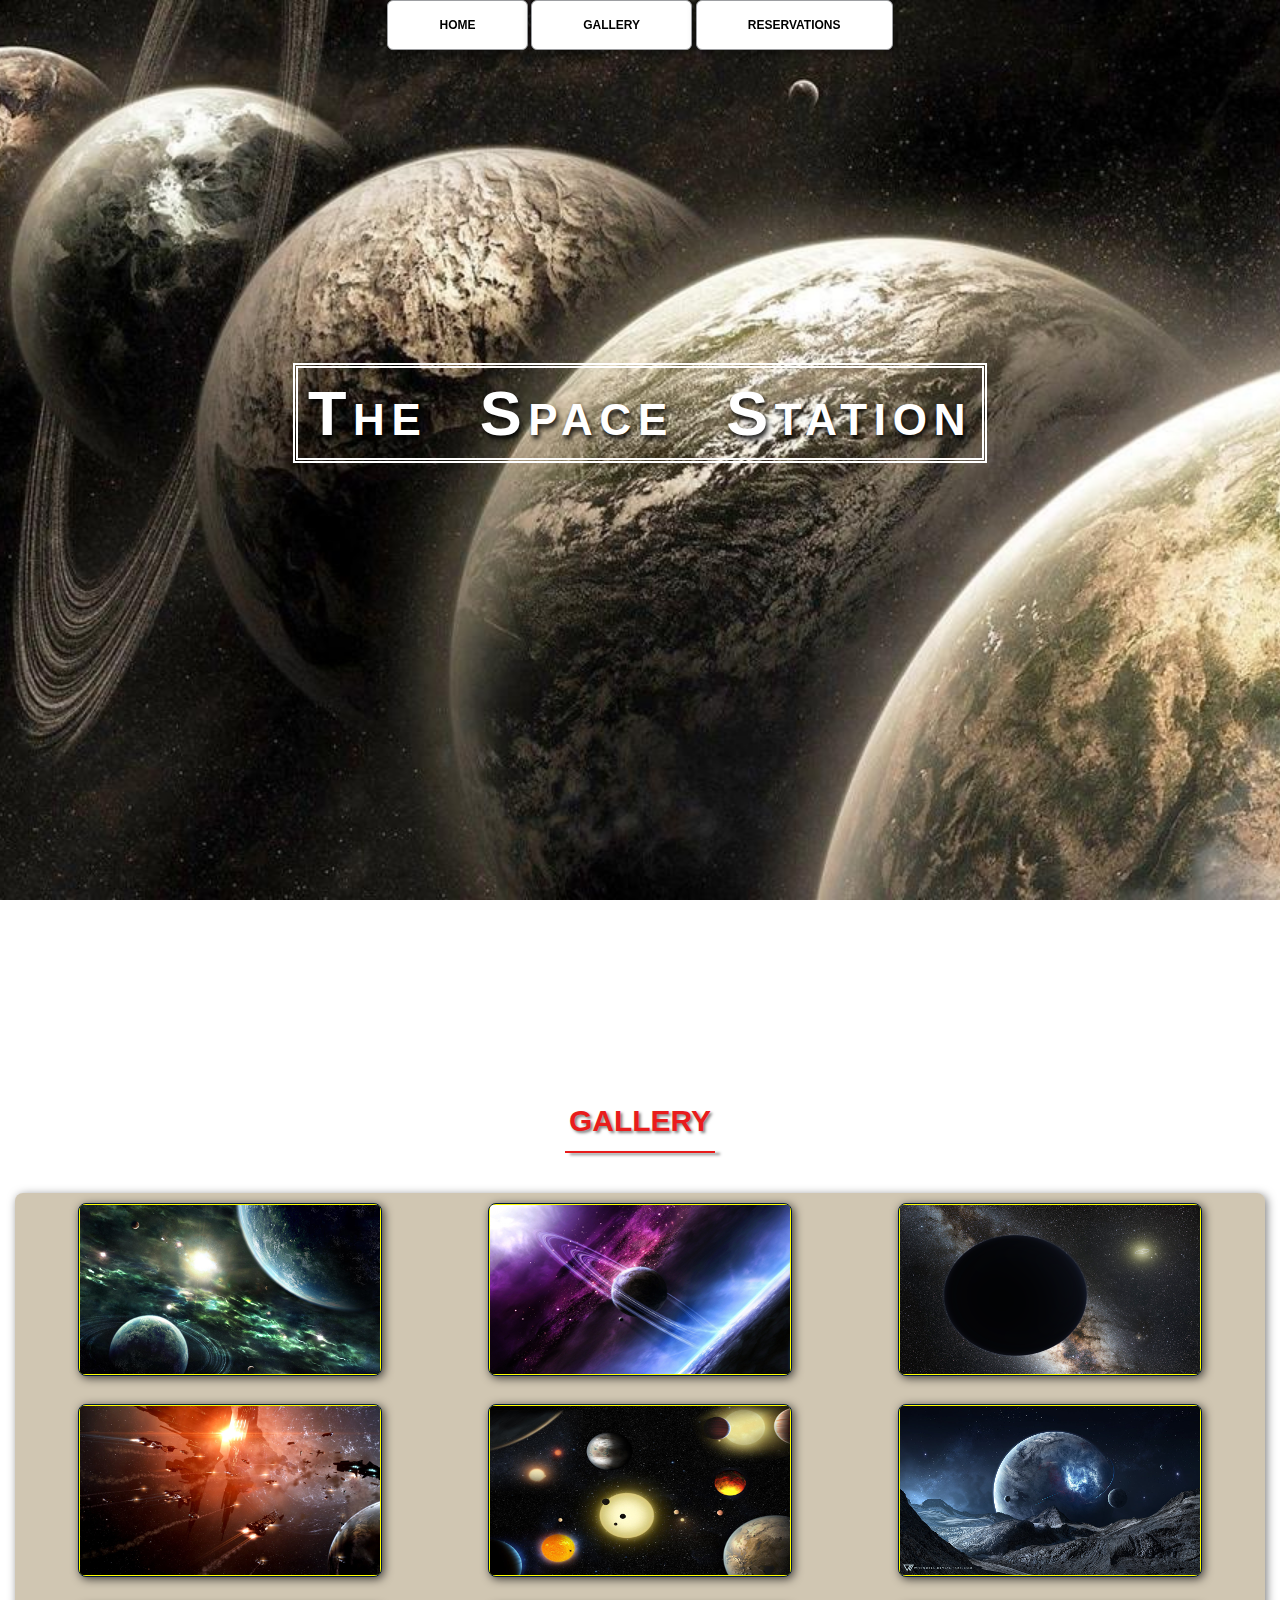
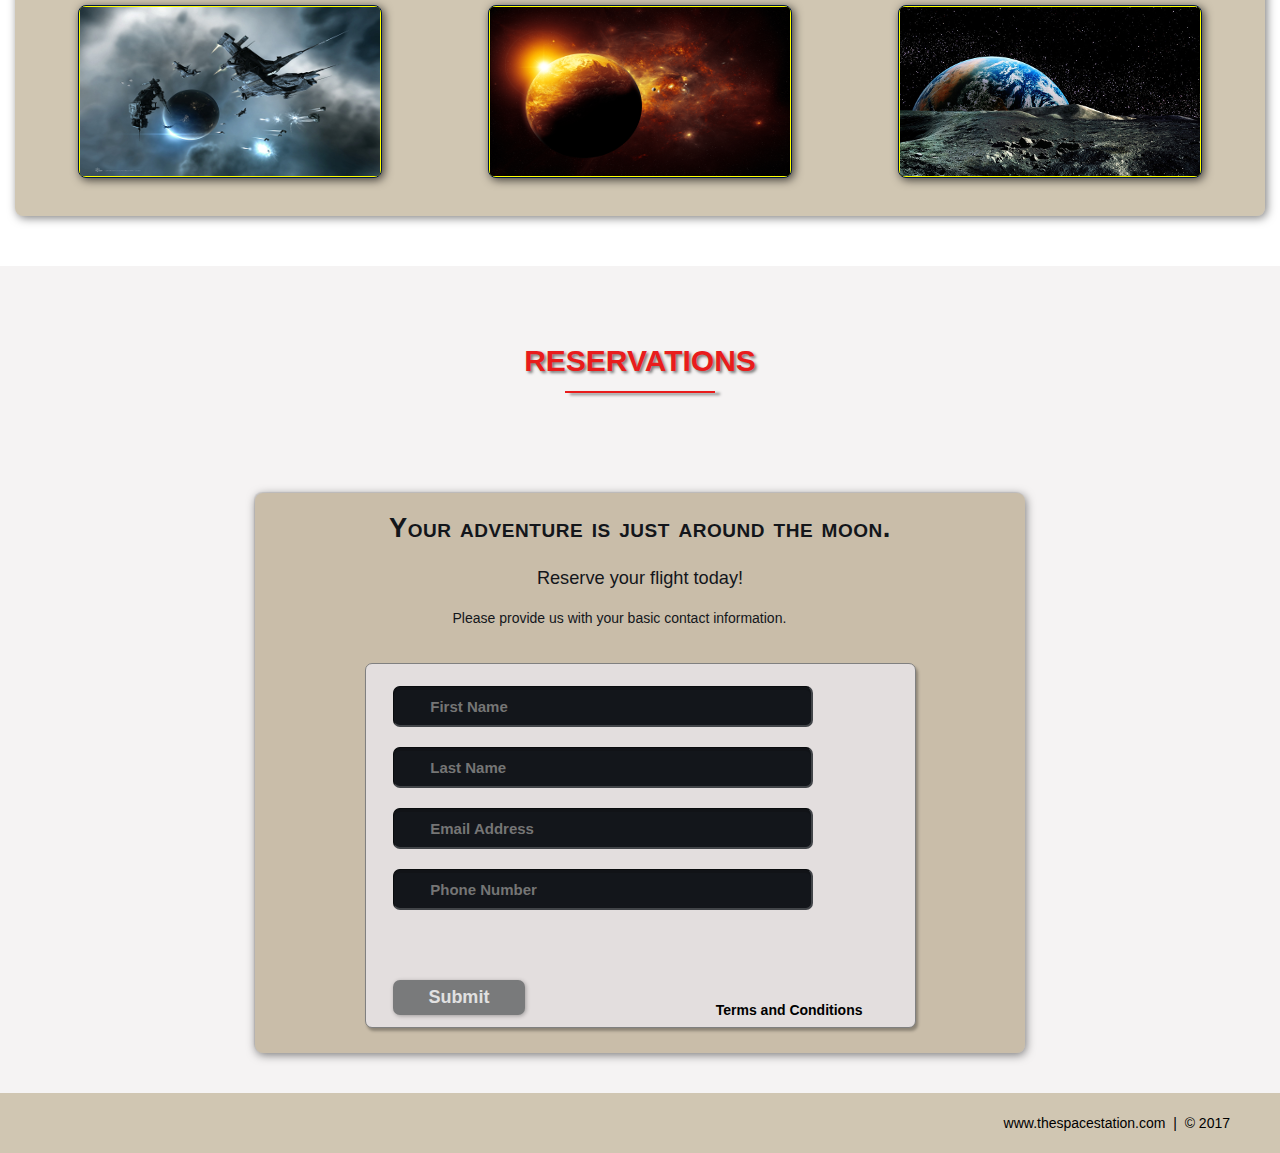
<file: index.html>
<DOCTYPE html>
<html lang="en">
	<head>
		<meta charset="utf-8">
		<title>The Space Station | Resort</title>
		<link rel="stylesheet" href="./css/shared.css">
		<link rel="stylesheet" href="./css/animations.css">
				
	</head>
	
	<body>
	
		<!--NAV-->
		<div class="wrap">
			<div class="menu-container">
				<ul class="menu">
					<a href="#home" id="link"><li>HOME</li></a>
					<a href="#gallery" id="link"><li>GALLERY</li></a>
					<a href="#contact" id="link"><li>RESERVATIONS</li></a>
				</ul>
			</div>
		</div>
		
		<!--END NAV-->
		
		<!--HOME-->
		<div id="home">
			<div class="container">
				<div class="text-center">
					<span class="head-main">The Space Station</span>
				</div>
			</div>
		</div>
		
		<!--END HOME-->
		
		<!--GALLERY-->
		<section id="gallery">
			<div class="container">
				<h1>Gallery</h1>
				<div class="flex-container">
				
				<!--PHOTO CONTAINER-->
					<div class="container">
						<div class="photo"> 
							<img src="./images/thumb/thumbnail_1.png" alt="">
							<div class="photo-overlay">
								<h3 class="white head">Click to Enlarge</h3>
							 <p>We have several space launches departing daily, book your flight today!</p>
							</div>
						</div>
					</div>
					<!--END PHOTO CONTAINER 1-->
					
					<!--PHOTO CONTAINER 2-->
					<div class="container">
						<div class="photo"> 
							<img src="./images/thumb/thumbnail_2.png" alt="">
							<div class="photo-overlay">
								<h3 class="white head">Click to Enlarge</h3>
							 <p>We have several space launches departing daily, book your flight today!</p>
							</div>
						</div>
					</div>
					<!--END PHOTO CONTAINER 2-->
					
					<!--PHOTO CONTAINER 3-->
					<div class="container">
						<div class="photo"> 
							<img src="./images/thumb/thumbnail_3.png" alt="">
							<div class="photo-overlay">
								<h3 class="white head">Click to Enlarge</h3>
							 <p>We have several space launches departing daily, book your flight today!</p>
							</div>
						</div>
					</div>
					<!--END PHOTO CONTAINER 3-->
					
					<!--PHOTO CONTAINER 4-->
					<div class="container">
						<div class="photo"> 
							<img src="./images/thumb/thumbnail_4.png" alt="">
							<div class="photo-overlay">
								<h3 class="white head">Click to Enlarge</h3>
							 <p>We have several space launches departing daily, book your flight today!</p>
							</div>
						</div>
					</div>
					<!--END PHOTO CONTAINER 4-->
					
					<!--PHOTO CONTAINER 5-->
					<div class="container">
						<div class="photo"> 
							<img src="./images/thumb/thumbnail_5.png" alt="">
							<div class="photo-overlay">
								<h3 class="white head">Click to Enlarge</h3>
							 <p>We have several space launches departing daily, book your flight today!</p>
							</div>
						</div>
					</div>
					<!--END PHOTO CONTAINER 5-->
					
					<!--PHOTO CONTAINER 6-->
					<div class="container">
						<div class="photo"> 
							<img src="./images/thumb/thumbnail_6.png" alt="">
							<div class="photo-overlay">
								<h3 class="white head">Click to Enlarge</h3>
							 <p>We have several space launches departing daily, book your flight today!</p>
							</div>
						</div>
					</div>
					<!--END PHOTO CONTAINER 6-->
					
					<!--PHOTO CONTAINER 7-->
					<div class="container">
						<div class="photo"> 
							<img src="./images/thumb/thumbnail_7.png" alt="">
							<div class="photo-overlay">
								<h3 class="white head">Click to Enlarge</h3>
							 <p>We have several space launches departing daily, book your flight today!</p>
							</div>
						</div>
					</div>
					<!--END PHOTO CONTAINER 7-->
					
					<!--PHOTO CONTAINER 8-->
					<div class="container">
						<div class="photo"> 
							<img src="./images/thumb/thumbnail_8.png" alt="">
							<div class="photo-overlay">
								<h3 class="white head">Click to Enlarge</h3>
							 <p>We have several space launches departing daily, book your flight today!</p>
							</div>
						</div>
					</div>
					<!--END PHOTO CONTAINER 8-->
					
					<!--PHOTO CONTAINER 9-->
					<div class="container">
						<div class="photo"> 
							<img src="./images/thumb/thumbnail_9.png" alt="">
							<div class="photo-overlay">
								<h3 class="white head">Click to Enlarge</h3>
							 <p>We have several space launches departing daily, book your flight today!</p>
							</div>
						</div>
					</div>
					<!--END PHOTO CONTAINER 9-->
					
				</div>
			</div>
		</section>
		
		<!--END GALLERY-->
		
		<!--RSVP-->
		<section id="contact">
			<div class="container">
				<div class="heading-padding">
					<h1 class="heading-padding">Reservations</h1>
					<div class="reservation">
						<h2><span>Your adventure is just around the moon.</span>
							<br/>Reserve your flight today!
						</h2>
						<p class="rsvp-text">
							Please provide us with your basic contact information.
						</p>
						<div class="form-rsvp">
							<form action="" method="post">
								<input class="rsvp" type="text" value="" placeholder="First Name">
								<input class="rsvp" type="text" value="" placeholder="Last Name">
								<input class="rsvp" type="text" value="" placeholder="Email Address">
								<input class="rsvp" type="text" value="" placeholder="Phone Number">
								<div class="form-spacer">
									<label class="terms">Terms and Conditions</label>
								</div>
								<div class="submit">
									<input type="submit" value="Submit">
								</div>
							</form>
						</div>
					</div>		
				</div>
			</div>
		</section>
		
		<!--END RSVP-->
		
		<!--FOOTER-->
		<div id="footer">
			www.thespacestation.com &nbsp;|&nbsp; &copy; 2017
		</div>
		
		<!--END FOOTER-->
		
		
		
	</body>
</html>
</file>
<file: css/shared.css>
﻿/*================================================
    Authour: Daniel Christie
    checkoutmy.space
==================================================
    GENERIC STYLES
==================================================*/
html {
	font-family: sans-serif;
	font-size: 62.5%;
	-webkit-tap-highlight-color: rgba(0, 0, 0, 0);
	-webkit-text-size-adjust: 100%;
	-ms-text-size-adjust: 100%;
}

body {
    font-size: 14px;
	margin: 0;
	font-family: "Helvetica Neue", Helvetica, Arial, sans-serif;
	line-height: 1.42857143;
	color: #333;
	background-color: #fff;
}

footer,
nav {
  display: block;
}

h1, h2, h3, h4, h5, h6 {
    font-family: 'Open Sans', sans-serif;
}

h1 {
    line-height: 50px;
    font-weight: 900;
    font-size: 30px;
    text-transform: uppercase;
    text-align: center;
    color: #E91C1C;
	text-shadow: 2px 2px 3px rgba(0,0,0,0.5);
}

h1::after {  /* This is the underline */
	display: block;
	content: "";
	height: 2px;
	width: 150px;
	background: #E91C1C;
	margin: 5px auto 40px;
	box-shadow: 5px 2px 3px rgba(0,0,0,0.5);
}

h2 {
    line-height: 50px;
    color: #E91C1C;
}

h3 {
    line-height: 30px;
    padding-bottom: 20px;
}

h4 {
	padding-top: 25px;
	line-height: 40px;
	padding-bottom: 0px;
	font-size: 22px;
	font-weight: 900;
}

p {
    font-weight: 300;
    line-height: 30px;
    padding-bottom: 15px;
}

.text-center {
    text-align: center;
}

.heading-padding {
    padding-bottom: 40px;
}

section {
    padding-top: 50px;
    margin-top: 50px;
}

.navbar {
	height: 105px;
	max-height: 340px;
	display: block;
}

.container {
  padding-right: 15px;
  padding-left: 15px;
  margin-right: auto;
  margin-left: auto;
}

.container-fluid {
  padding-right: 15px;
  padding-left: 15px;
  margin-right: auto;
  margin-left: auto;
}
.row {
  margin-right: -15px;
  margin-left: -15px;
}

.clearfix:after,
.container:after,
.navbar:after {
	clear: both;
	display: table;
	content: " ";
}

.wrap {
	height: 100%;
	width: 100%;
	position: absolute;
	/* This ensures that the images cannot 
	   render outside of their container 
	   without forcing any scrollbars*/
	overflow: hidden;
	top: 0;
	left: 0;
	text-align: center;
}

.menu-container {
	max-height: 340px;
	margin: 0% auto;
	content: " ";
	/* top: 0;
	left: 0; */
	/* position: absolute; */ /* to the top edge of the screen */
	width: 100%;
	position: fixed;
	z-index: 100;
	/*background-color: rgba(255, 255, 255, 0.5);*/
}

/*=======================================
  HOME SECTION STYLES
  =======================================*/
#home {
	background: url(../images/planets.jpg) no-repeat 50% 50%;
	background-attachment: fixed;
	-webkit-background-size: cover;
	-moz-background-size: cover;
	-o-background-size: cover;
	background-size: cover;
	width: 100%;
	display: block;
	height: auto;
	padding-top: 350px; /* This is spacer before the Main title Logo */
	padding-bottom: 500px; /* This is spacer after the Main title Logo */
	color: #fff;
}

.head-main {
	text-shadow: 2px 4px 5px rgba(0, 0, 0, 0.9);
	font-variant: small-caps;
	color: #fff;
	letter-spacing: 5pt;
	word-spacing: 21pt;
	font-size: 4.5em;
	text-align: left;
	font-family: impact, sans-serif;
	line-height: 2;
    font-weight: 900;
    border: 5px double #fff;
    padding: 10px;
}

.head-sub-main {
    font-size: 23px ;
    font-weight: 500;
    padding: 50px 20px 10px 20px;
	text-transform: uppercase;  
}

.head-last {
    font-size: 18px ;
    font-weight: 900;
    padding: 5px 20px 20px 20px;
    border: 1px dotted #fff;
    padding: 5px;
}

/*=======================================
  Contact STYLES
  =======================================*/
.flex-container {
    display: -webkit-flex;
    display: flex;
	flex-wrap: wrap;
	padding: 10px;
	border-radius: 8px;
	margin: 0px auto;
	background-color: rgba(100,65,0,.3);
	box-shadow: 2px 2px 10px 0 rgba(0,0,0,0.5);
}

#contact {
     background-color: #f5f3f3;
}

.reservation {
	width: 60%;
	padding: 10px;
	border-radius: 8px;
	margin: 0px auto;
	background-color: rgba(100,65,0,.3);
	box-shadow: -1px -1px 1px 0 rgba(0,0,0,0.1), 1px 2px 10px 0 rgba(0,0,0,0.5);
}

.reservation h2 {
	width: 70%;
	text-align: center;
	margin: 0 auto;
	color: #13161B;
	font-weight: 500;
	font-size: 1.3em;
	letter-spacing: 0pt;
	word-spacing: 0pt;
}

.reservation h2 span {
	width: 70%;
	text-align: center;
	margin: 0 auto;
	color: #13161B;
	font-weight: 900;
	font-size: 1.5em;
	font-variant: small-caps;
	letter-spacing: .4pt;
	word-spacing: .3pt;
}

.reservation p {
	color: #13161B;
	width: 50%;
	margin: 0 auto;
}

.reservation form {
	font-size: 15px;
    outline: none;
    font-weight: 600;
    color: #8D8E8F;
    padding: 12px 12px;
    width: 70%;
    border: 1px solid #808080;
    margin: 2% auto;
    border-radius: 7px;
    background: rgb(227,222,222);
    box-shadow: 2px 3px 3px 0px rgba(0, 0, 0, 0.3);
    font-family: 'Raleway', sans-serif;
}

.reservation input[type="text"] {
	font-size: 15px;
	outline: none;
	font-weight: 600;
	color: #8D8E8F;
	padding: 2% 1% 2% 7%;
	width: 80%;
	border-top: 1px solid #090B0D;
	border-right: 2px solid #424549;
	border-bottom: 2px solid #424549;
	border-left: 1px solid #090B0D;
	margin: 10px 1em;
	border-radius: 7px;
	background: #13161B;
	box-shadow: inset 0px 3px 0px 0px rgba(5, 5, 5, 0.15);
	font-family: 'Raleway', sans-serif;
}

.reservation input[type="text"]:hover {
	box-shadow: 0 0 18px rgba(100,65,0,.8);
}

.form-spacer {
	padding: 30px 39px;
}

.terms {
	margin: 30px 1px 0 0 ;
}

.terms {
	margin-top: 13%;
	padding-left: 52px;
	font-size: 14px;
	line-height: 5px;
	color: #000;
	cursor: pointer;
	font-family: 'Raleway', sans-serif;
	font-weight: 600;
}

.terms:hover {
	color: orange;
	text-decoration: underline;
}

.terms {
	position: relative;
	display: inline;
	float: right;
}

.submit input[type="submit"] {
	color: rgb(225,225,225);
	cursor: pointer;
	border: none;
	font-weight: 900;
	outline: none;
	text-align: center;
	font-family: 'Raleway', sans-serif;
	margin: 0px 3%;
	padding: 7px 0px;
	width: 25%;
	font-size: 18px;
	transition: border-color 0.3s color 0.3s background-color 0.3s;
	border-radius: 7px;
	background-color: #797a7b;
	box-shadow: 1px 1px 4px 0 rgba(0,0,0,0.3);
}

.submit input[type="submit"]:hover {
	color: #000;
	background-color: #8D8E8F;
	box-shadow: inset 1px 2px 15px 0 rgba(0,0,0,0.5);
}

/*=======================================
  FOOTER STYLES
  =======================================*/
#footer {
    background-color: rgba(100,65,0,.3);
    color: #000;
	text-shadow: 2px 2px 8px 0 (0,0,0,0.4);
    padding: 20px 50px 20px 50px;
    text-align: right;
}
</file>
<file: css/animations.css>
/*=======================================
  MENU SECTION ANIMATION
  =======================================*/

.menu {
	color: #f00;
	font: bold 12px/18px sans-serif;
	text-align: center;
	display: inline;
	margin: 0% auto;
	padding: 0;
	list-style: none;
	text-decoration: none;
}

.menu li {
	color: #000;
	background-color: rgba(255, 255, 255, 1);
	display: inline-block;
	margin: 0% auto;
	position: relative;
	padding: 15px 4%;
	border: 1px solid #9D9FA2;
	box-shadow: 2px 2px 10px 0 rgba(0,0,0,0.5);
	border-radius: 6px;
	/*background-color: #052136;*/
	cursor: pointer;
	transition-property: background;
	transition-duration: .4s;
	transition-delay: 0s;
	transition-timing-function: ease-in-out;
}

.menu li:hover {
	color: #f00;
	background-color: rgba(100,65,0,.3);
}

/*=======================================
  GALLERY SECTION ANIMATION
  =======================================*/
.photo {
	position: relative;
	line-height: 0;
	margin-bottom: 2em;
	overflow: hidden;
	border-radius: 8px;
	padding:1px;
	border:1px solid #021a40;
	background-color: #ff0;
	box-shadow: 2px 2px 10px 0 rgba(0,0,0,0.7);
}

.photo-container {
	text-align: center;
	margin: 15px auto;
	width: 300px;
    height: 169px;
}

.photo-container img {
 	max-width: 100%;
	width: 300px;
	height: 169px;
}

.photo-overlay {
	color: #fff;
	position: absolute;
	top: 0;
	right: 0;
	bottom: 0; 
	left: 0;
	padding-left: 20px;
	padding-right: 20px;
	justify-content: center; /* For centering text inside .photo-overlay */
	align-items: center;
	background: rgba(0,0,0, .5);
}

.white-head {
	color: #C9BDAA;
	margin-top: 5%;
}

/* ================================= 
  Photo Overlay Transitions
==================================== */

.photo-overlay {
	opacity: 0;
	transition: opacity .5s;
	border-radius: 10px;
	cursor: pointer;
}
.photo-overlay:hover {
	opacity: 1;
}

.photo img {
	transition: transform .5s;
	transform-origin: 50% 50%;
}

.photo:hover img {
	transform: scale(1.1);
}
</file>
